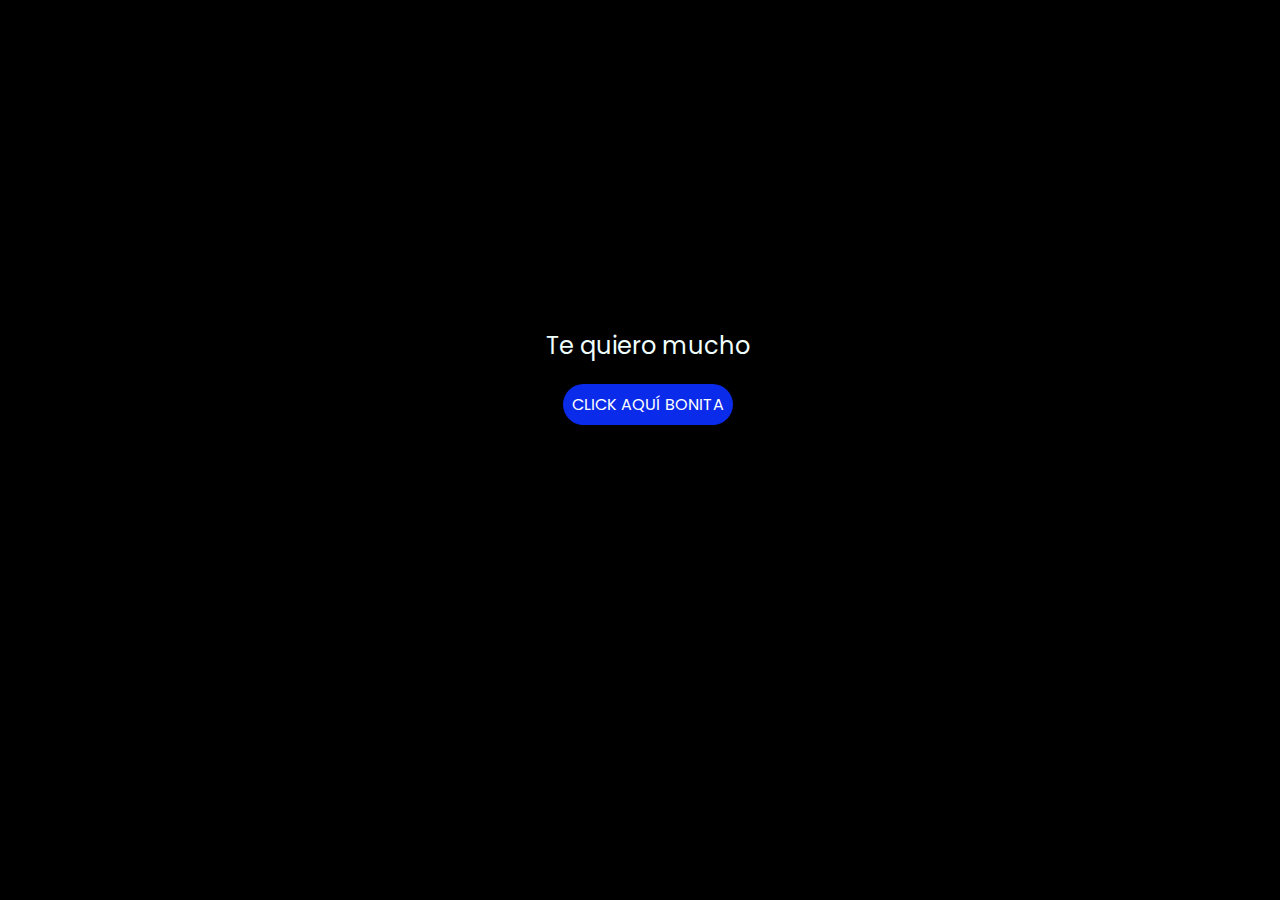
<file: index.html>
<!DOCTYPE html>
<html lang="en">
    <head>
        <meta charset="UTF-8">
        <meta name="viewport" content="width=device-width, initial-scale=1.0">
        <link rel="stylesheet" href="./css/estilos.css">
        <title>Te quiero Bonita</title>
    </head>
    <body>

        <div class="description">
            <span>Te quiero mucho </span>
        </div>
        <div class="button">
            <button class="botones">
                <a href="./flores.html" style="color: #fff;">CLICK AQUÍ BONITA</a>
            </button>
        </div>

    </body>
</html>
</file>
<file: css/estilos.css>
@import url('https://fonts.googleapis.com/css2?family=Poppins:ital,wght@0,500;1,900&display=swap');
*{
    font-family: 'Poppins',cursive;
}
body{
    color: azure;
    width: 100%;
    height: 82vh;
    display: flex;
    flex-direction: column;
    align-items: center;
    justify-content: center;
    background-color: black;
    /* padding-top: -30; */
}

.botones{
    padding: 9px;
    border-radius: 80px;
    background-color: transparent;
    border: none;
}

.botones a{
    background-color: #0a2be9;
    padding: 9px;
    border-radius: 80px;
    -webkit-border-radius: 80px;
    -moz-border-radius: 80px;
    -ms-border-radius: 80px;
    -o-border-radius: 80px;

}

.botones a:focus{
    background-color: rgb(50, 194, 194);
}

.greetings{
    font-size: 7rem;
    font-weight: 900;
}
.greetings > span{
    animation: glow 2.5s ease-in-out infinite;
}
@keyframes glow{
    0%, 100%{
        color: #fff;
        text-shadow: 0 0 12px #39c6d6, 0 0 50px #39c6d6, 0 0 100px #39c6d6;
    }
    10%, 90%{
        color: #111;
        text-shadow: none;
    }
}
.greetings > span:nth-child(2){
    animation-delay: .2s ;
}
.greetings > span:nth-child(3){
    animation-delay: .4s ;
}
.greetings > span:nth-child(4){
    animation-delay: .6s;
}
.greetings > span:nth-child(5){
    animation-delay: .8s;
}
.greetings > span:nth-child(6){
    animation-delay: 1s;
}

.description{
    font-size: 1.5rem;
    margin-bottom: 20px;
}

.button a{
    text-decoration: none;
    font-size: 1rem;
    color: #111;
}

@media screen and (max-width:574px){
    .greetings{
        display: block;
        font-size: 4rem;
        font-weight: 800;
        text-align: center;
    }
    .description{
        font-size: 2rem;
    }
    
    .button a{
        font-size: 1rem;
    }
}
</file>
